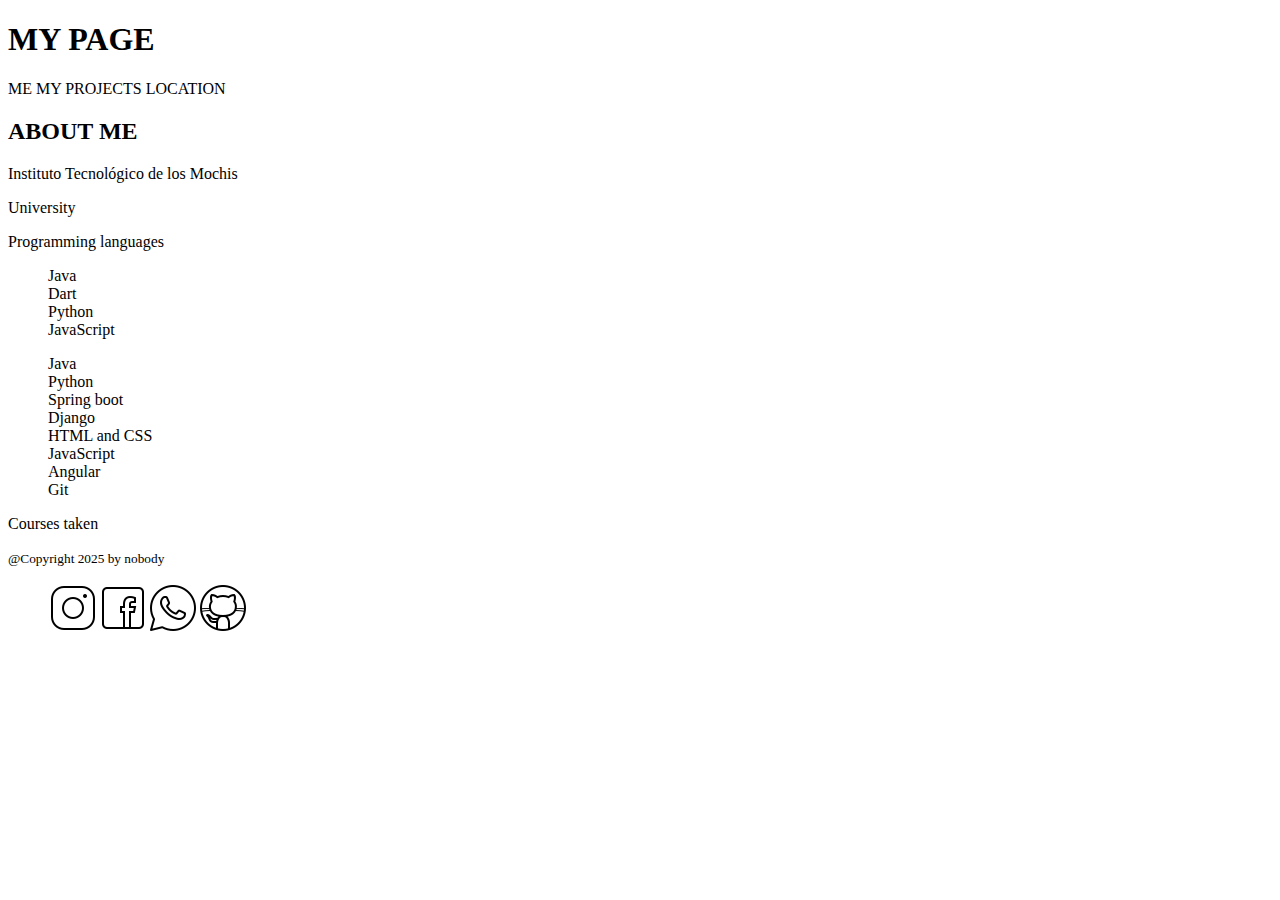
<file: index.html>
<!DOCTYPE html>
<html lang="en">

<head>
    <meta charset="UTF-8">
    <meta name="viewport" content="width=device-width, initial-scale=1.0">
    <title>Presentation</title>
    <link href="https://cdn.jsdelivr.net/npm/bootstrap@5.3.6/dist/css/bootstrap.min.css" rel="stylesheet"
        integrity="sha384-4Q6Gf2aSP4eDXB8Miphtr37CMZZQ5oXLH2yaXMJ2w8e2ZtHTl7GptT4jmndRuHDT" crossorigin="anonymous">
    <link rel="stylesheet" href="./styles.css">
</head>

<body>
    <header class="bg-secondary-subtle p-5 text-center">
        <h1 class="display-1 p-5 border-top">
            My page
        </h1>
    </header>
    <nav class="row bg-secondary-subtle">
        <a href="#" class="col-4 text-center p-4">Me</a>
        <a href="#" class="col-4 text-center p-4">My projects</a>
        <a href="#" class="col-4 text-center p-4">Location</a>
    </nav>
    <main>
        <h2 class="text-center display-4 p-4 text-uppercase border-top">
            About me
        </h2>
        <article>
            <div class="p-5 row justify-content-between">
                <div class="col-4 align-content-center text-center">
                    <p>Instituto Tecnológico de los Mochis</p>
                </div>
                <p class="col-4 align-content-center text-center">
                    University
                </p>
            </div>
        </article>
        <article>
            <div class="p-5 row justify-content-between">
                <p class="col-4 align-content-center text-center">
                    Programming languages
                </p>
                <div class="col-4 align-content-center text-center">
                    <ul type="none">
                        <li>Java</li>
                        <li>Dart</li>
                        <li>Python</li>
                        <li>JavaScript</li>
                    </ul>
                </div>
            </div>
        </article>
        <article>
            <div class="p-5 justify-content-between row">
                <div class="col-4 align-content-center text-center">
                    <ul type="none">
                        <li>Java</li>
                        <li>Python</li>
                        <li>Spring boot</li>
                        <li>Django</li>
                        <li>HTML and CSS</li>
                        <li>JavaScript</li>
                        <li>Angular</li>
                        <li>Git</li>
                    </ul>
                </div>
                <p class="col-4 align-content-center text-center">
                    Courses taken 
                </p>
            </div>
        </article>
    </main>
    <footer class="row p-2 text-center justify-content-evenly bg-secondary-subtle">
        <div class="col-4 align-content-center">
            <small class="col-4 p-4">@Copyright 2025 by nobody</small>
        </div>
        <div class="col-4 p-4 d-flex justify-content-end">
            <ul type="none" class="footer-icons">
                <li>
                    <a href="https://www.instagram.com/ale.mtz237/">
                        <img src="./assets/instagram-icon.png" alt="Instagram">
                    </a>
                </li>
                <li>
                    <a href="https://www.facebook.com/alejandro.martinez.693463/">
                        <img src="./assets/facebook-icon.png">
                    </a>
                </li>
                <li>
                    <a href="#">
                        <img src="./assets/whatsap-icon.png">
                    </a>
                </li>
                <li>
                    <a href="https://github.com/AlejandroMtz07">
                        <img src="./assets/github-icon.png">
                    </a>
                </li>
            </ul>
        </div>
    </footer>
</body>

</html>
</file>
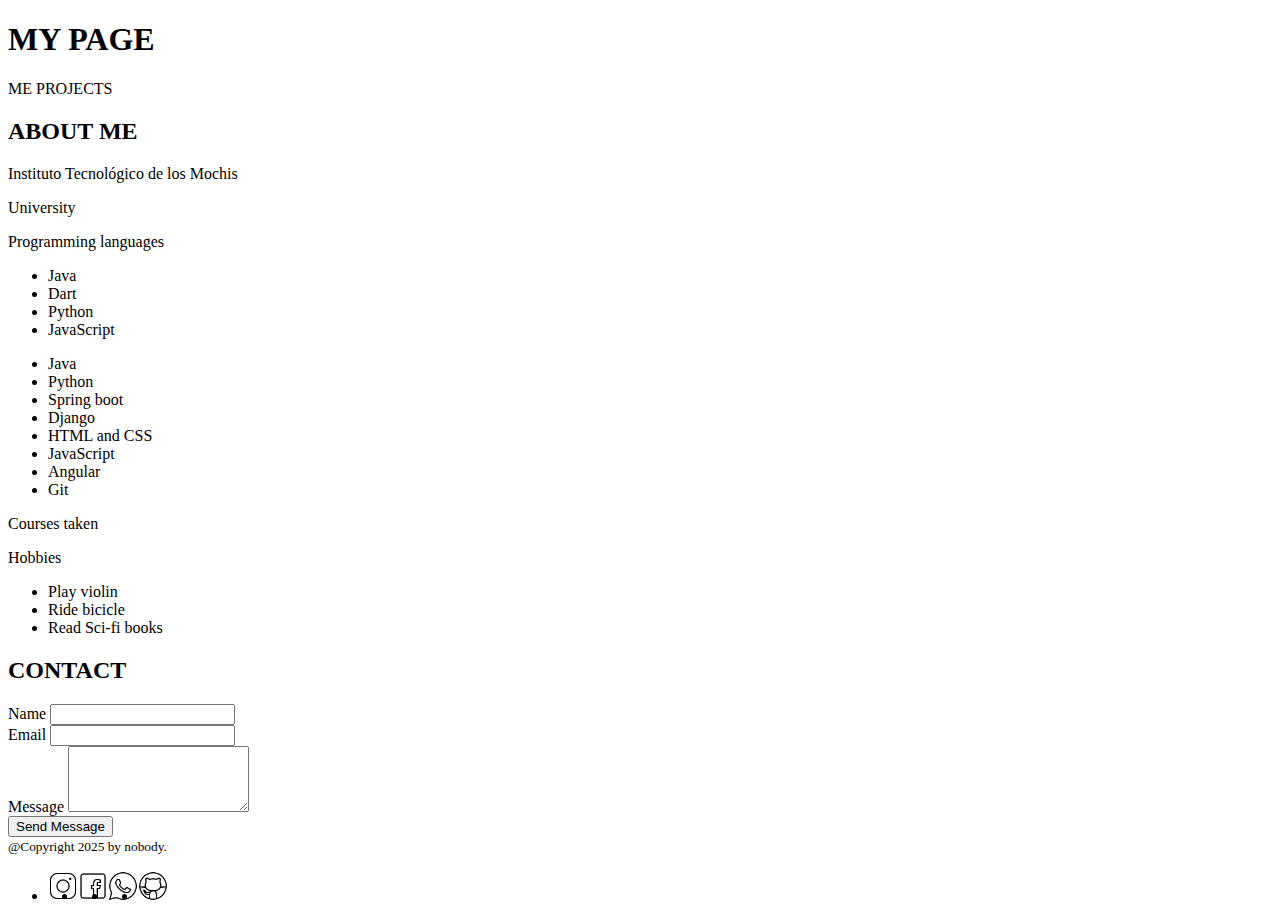
<file: templates/index.html>
<!DOCTYPE html>
<html lang="en">

<head>
    <meta charset="UTF-8">
    <meta name="viewport" content="width=device-width, initial-scale=1.0">
    <title>Presentation</title>
    <link href="https://cdn.jsdelivr.net/npm/bootstrap@5.3.6/dist/css/bootstrap.min.css" rel="stylesheet"
        integrity="sha384-4Q6Gf2aSP4eDXB8Miphtr37CMZZQ5oXLH2yaXMJ2w8e2ZtHTl7GptT4jmndRuHDT" crossorigin="anonymous">
    <link rel="stylesheet" href="../static/styles/styles.css">
</head>

<body>
    <header class="bg-secondary-subtle p-5 text-center">
        <h1 class="display-1 p-5 border-top">
            My page
        </h1>
    </header>
    <nav class="row bg-secondary-subtle sticky-top d-flex justify-content-evenly">
        <a href="/me" class="col-4 text-center p-4">Me</a>
        <a href="/projects" class="col-4 text-center p-4">projects</a>
    </nav>
    <main>
        <h2 class="text-center display-4 p-4 text-uppercase border-top text-primary">
            About me
        </h2>
        <article>
            <div class="p-5 row justify-content-between">
                <div class="col-4 align-content-center text-center">
                    <p>Instituto Tecnológico de los Mochis</p>
                </div>
                <p class="col-4 align-content-center text-center text-primary display-6 text-uppercase">
                    University
                </p>
            </div>
        </article>
        <article>
            <div class="p-5 row justify-content-between">
                <p class="col-4 align-content-center text-center text-primary display-6 text-uppercase">
                    Programming languages
                </p>
                <div class="col-4 align-content-center text-center">
                    <ul class="list-unstyled">
                        <li>Java</li>
                        <li>Dart</li>
                        <li>Python</li>
                        <li>JavaScript</li>
                    </ul>
                </div>
            </div>
        </article>
        <article>
            <div class="p-5 justify-content-between row">
                <div class="col-4 align-content-center text-center">
                    <ul class="list-unstyled">
                        <li>Java</li>
                        <li>Python</li>
                        <li>Spring boot</li>
                        <li>Django</li>
                        <li>HTML and CSS</li>
                        <li>JavaScript</li>
                        <li>Angular</li>
                        <li>Git</li>
                    </ul>
                </div>
                <p class="col-4 align-content-center text-center text-primary display-6 text-uppercase">
                    Courses taken
                </p>
            </div>
        </article>
        <article>
            <div class="p-5 row justify-content-between">
                <div class="col-4 p-5 justify-content-between">
                    <div class="align-content-center text-center text-primary display-6 text-uppercase">
                        Hobbies
                    </div>
                </div>
                <div class="col-4 text-center align-content-center">
                    <ul class="list-unstyled">
                        <li>Play violin</li>
                        <li>Ride bicicle</li>
                        <li>Read Sci-fi books</li>
                    </ul>
                </div>
            </div>
        </article>
        <article class="row d-flex justify-content-center bg-secondary-subtle">
            <h2 class="text-center display-6 p-4 text-uppercase">
                Contact
            </h2>
            <div class="col-4">
                <form action="/mail" method="POST" class="g-3">
                    <div>
                        <div>
                            <label for="name" class="form-label text-uppercase">Name</label>
                            <input type="text" class="form-control" name="name" required>
                        </div>
                        <div>
                            <label for="email" class="form-label text-uppercase">Email</label>
                            <input type="email" class="form-control" name="email" required>
                        </div>
                        <div>
                            <label for="message" class="form-label text-uppercase">Message</label>
                            <textarea class="form-control" name="message" rows="4" required></textarea>
                        </div>
                        <div class="text-center">
                            <button type="submit" class="btn btn-warning mt-3">Send Message</button>
                        </div>
                    </div>
                </form>
            </div>
        </article>
    </main>
    <footer class="row text-center justify-content-between bg-secondary-subtle">
        <div class="col-4 align-content-center">
            <small class="col-4">
                @Copyright 2025 by nobody.
            </small>
        </div>
        <div class="col-4 d-flex justify-content-end">
            <ul class="footer-icons p-4 list-unstyled">
                <li>
                    <a href="https://www.instagram.com/ale.mtz237/">
                        <img src="../static/photos/instagram-icon.png" alt="Instagram" height="30" width="30">
                    </a>
                </li>
                <li>
                    <a href="https://www.facebook.com/alejandro.martinez.693463/">
                        <img src="../static/photos/facebook-icon.png" alt="Facebook" height="30" width="30">
                    </a>
                </li>
                <li>
                    <a href="#">
                        <img src="../static/photos/whatsap-icon.png" alt="Whatsap" height="30" width="30">
                    </a>
                </li>
                <li>
                    <a href="https://github.com/AlejandroMtz07">
                        <img src="../static/photos/github-icon.png" alt="GitHub" height="30" width="30">
                    </a>
                </li>
            </ul>
        </div>
    </footer>
</body>

</html>
</file>
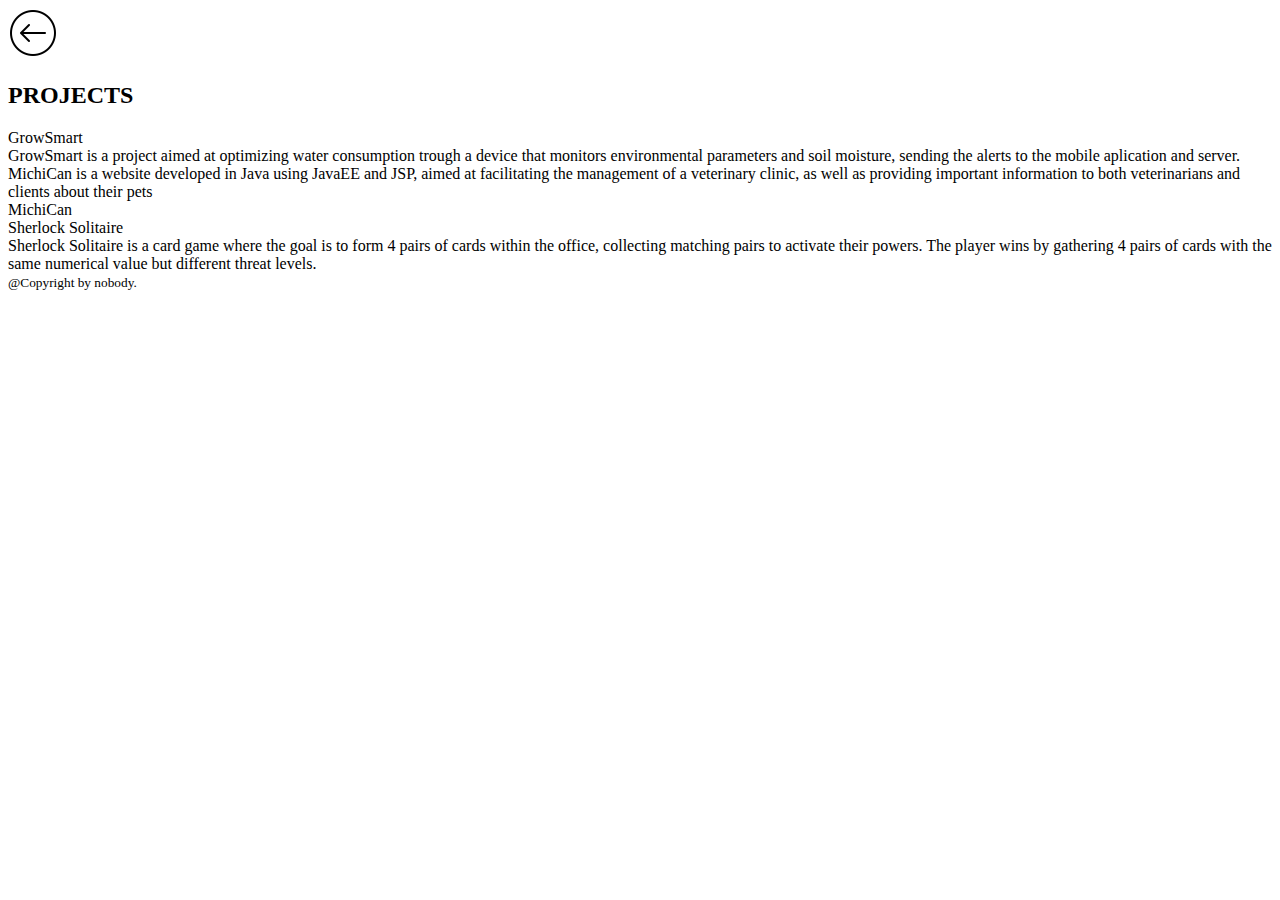
<file: templates/projects.html>
<!DOCTYPE html>
<html lang="en">

<head>
    <meta charset="UTF-8">
    <meta name="viewport" content="width=device-width, initial-scale=1.0">
    <title>Projects</title>
    <link href="https://cdn.jsdelivr.net/npm/bootstrap@5.3.6/dist/css/bootstrap.min.css" rel="stylesheet"
        integrity="sha384-4Q6Gf2aSP4eDXB8Miphtr37CMZZQ5oXLH2yaXMJ2w8e2ZtHTl7GptT4jmndRuHDT" crossorigin="anonymous">
    <link rel="stylesheet" href="../static/styles/styles.css">
</head>

<body>
    <header class="text-center bg-secondary-subtle p-5">
        <a href="./" class="col-4"><img src="../static/photos/back-icon.png" alt=""></a>
        <h2 class="display-1 p-5">
            Projects
        </h2>
    </header>
    <article>
        <div class="row d-flex justify-content-between p-5">
            <div class="col-4 text-center p-4 display-4 text-primary">
                GrowSmart
            </div>
            <div class="col-4 text-center p-4">
                GrowSmart is a project aimed at optimizing water consumption trough a device 
                that monitors environmental parameters and soil moisture, sending the alerts to 
                the mobile aplication and server.
            </div>
        </div>
    </article>
    <article>
        <div class="row p-5 d-flex justify-content-between">
            <div class="col-4 text-center p-4">
                MichiCan is a website developed in Java using JavaEE and JSP, aimed at facilitating the management 
                of a veterinary clinic, as well as providing important information to both veterinarians and clients 
                about their pets 
            </div>
            <div class="col-4 text-center p-4 display-4 text-primary">
                MichiCan
            </div>
        </div>
    </article>
    <article>
        <div class="row p-5 d-flex justify-content-between">
            <div class="col-4 text-center p-4 display-4 text-primary">
                Sherlock Solitaire
            </div>
            <div class="col-4 text-center p-4">
                Sherlock Solitaire is a card game where the goal is to form 4 pairs of cards within the office, collecting matching pairs to activate their powers. The player wins by gathering 4 pairs of cards with the same numerical value but different threat levels.
            </div>
        </div>
    </article>
    <footer class="text-center bg-secondary-subtle p-4 footer-bot">
        <small>@Copyright by nobody.</small>
    </footer>
</body>
</html>
</file>
<file: styles.css>
header, h2{
    text-transform: uppercase;
}

nav >a{
    text-decoration: none;
    color: black;
    text-transform: uppercase;
}
nav>a:hover{
    background-color: darkgray;
    border-radius: 10px;
    transition-duration: 1s;
}
.footer-icons{
    display: flex;
    flex-direction: row;
}
</file>
<file: static/styles/styles.css>
header, h2{
    text-transform: uppercase;
}

nav >a{
    text-decoration: none;
    color: black;
    text-transform: uppercase;
}
nav>a:hover{
    background-color: darkgray;
    border-radius: 10px;
    transition-duration: 1s;
}
.footer-icons{
    display: flex;
    flex-direction: row;
}
</file>
